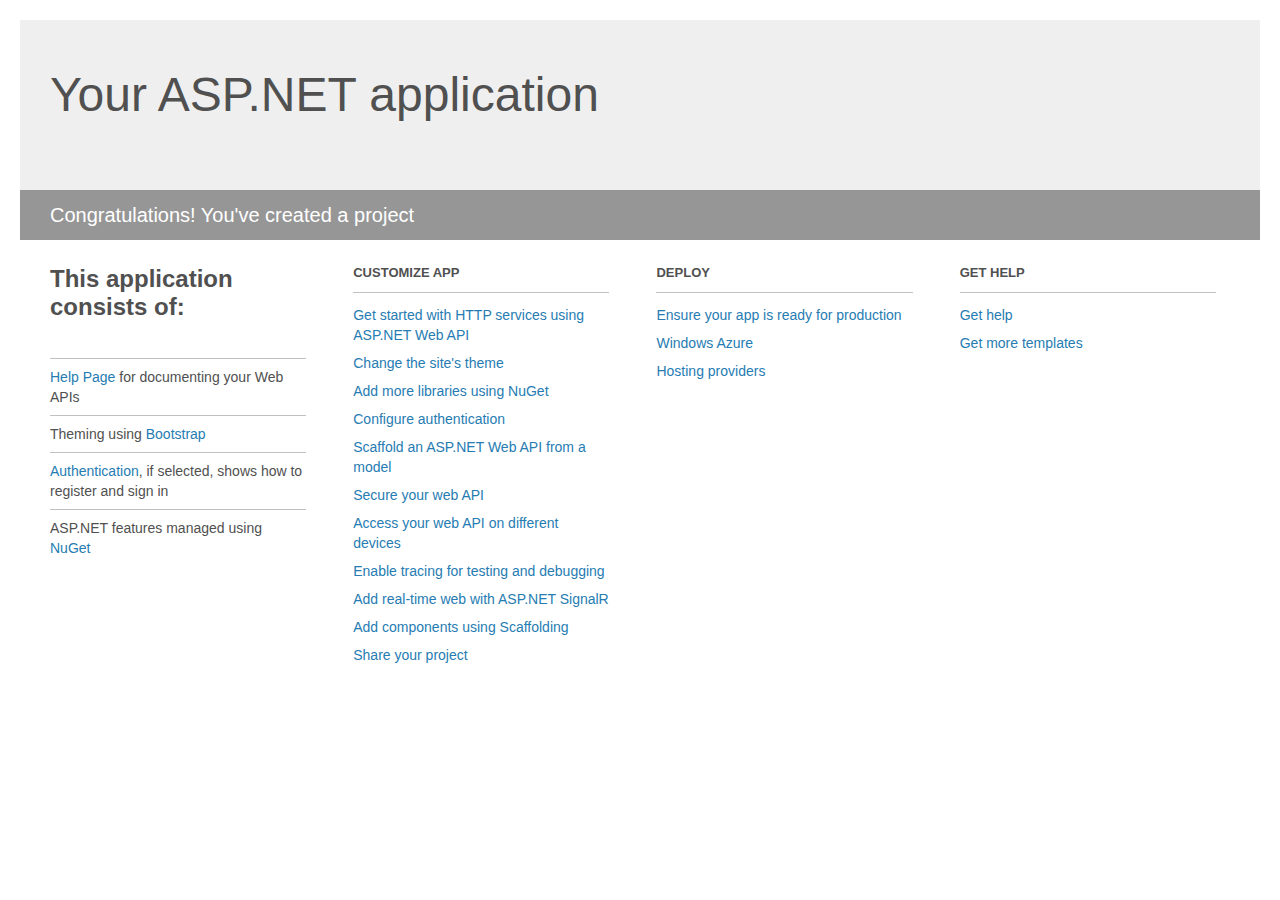
<file: Glossary.BACKEND/Glossary.WEBAPI/Project_Readme.html>
﻿<!DOCTYPE html>
<html lang="en">
<head>
    <meta charset="utf-8" />
    <title>Your ASP.NET application</title>
    <style>
        body {
            background: #fff;
            color: #505050;
            font: 14px 'Segoe UI', tahoma, arial, helvetica, sans-serif;
            margin: 20px;
            padding: 0;
        }

        #header {
            background: #efefef;
            padding: 0;
        }

        h1 {
            font-size: 48px;
            font-weight: normal;
            margin: 0;
            padding: 0 30px;
            line-height: 150px;
        }

        p {
            font-size: 20px;
            color: #fff;
            background: #969696;
            padding: 0 30px;
            line-height: 50px;
        }

        #main {
            padding: 5px 30px;
        }

        .section {
            width: 21.7%;
            float: left;
            margin: 0 0 0 4%;
        }

            .section h2 {
                font-size: 13px;
                text-transform: uppercase;
                margin: 0;
                border-bottom: 1px solid silver;
                padding-bottom: 12px;
                margin-bottom: 8px;
            }

            .section.first {
                margin-left: 0;
            }

                .section.first h2 {
                    font-size: 24px;
                    text-transform: none;
                    margin-bottom: 25px;
                    border: none;
                }

                .section.first li {
                    border-top: 1px solid silver;
                    padding: 8px 0;
                }

            .section.last {
                margin-right: 0;
            }

        ul {
            list-style: none;
            padding: 0;
            margin: 0;
            line-height: 20px;
        }

        li {
            padding: 4px 0;
        }

        a {
            color: #267cb2;
            text-decoration: none;
        }

            a:hover {
                text-decoration: underline;
            }
    </style>
</head>
<body>

    <div id="header">
        <h1>Your ASP.NET application</h1>
        <p>Congratulations! You've created a project</p>
    </div>

    <div id="main">
        <div class="section first">
            <h2>This application consists of:</h2>
            <ul>
                <li><a href="http://go.microsoft.com/fwlink/?LinkID=320956">Help Page</a> for documenting your Web APIs</li>
                <li>Theming using <a href="http://go.microsoft.com/fwlink/?LinkID=320754">Bootstrap</a></li>
                <li><a href="http://go.microsoft.com/fwlink/?LinkID=320957">Authentication</a>, if selected, shows how to register and sign in</li>
                <li>ASP.NET features managed using <a href="http://go.microsoft.com/fwlink/?LinkID=320958">NuGet</a></li>
            </ul>
        </div>

        <div class="section">
            <h2>Customize app</h2>
            <ul>
                <li><a href="http://go.microsoft.com/fwlink/?LinkID=320959">Get started with HTTP services using ASP.NET Web API</a></li>
                <li><a href="http://go.microsoft.com/fwlink/?LinkID=320960">Change the site's theme</a></li>
                <li><a href="http://go.microsoft.com/fwlink/?LinkID=320961">Add more libraries using NuGet</a></li>
                <li><a href="http://go.microsoft.com/fwlink/?LinkID=320962">Configure authentication</a></li>
                <li><a href="http://go.microsoft.com/fwlink/?LinkID=320963">Scaffold an ASP.NET Web API from a model</a></li>
                <li><a href="http://go.microsoft.com/fwlink/?LinkID=320964">Secure your web API</a></li>
                <li><a href="http://go.microsoft.com/fwlink/?LinkID=320965">Access your web API on different devices</a></li>
                <li><a href="http://go.microsoft.com/fwlink/?LinkID=320966">Enable tracing for testing and debugging</a></li>
                <li><a href="http://go.microsoft.com/fwlink/?LinkID=320765">Add real-time web with ASP.NET SignalR</a></li>
                <li><a href="http://go.microsoft.com/fwlink/?LinkID=320766">Add components using Scaffolding</a></li>
                <li><a href="http://go.microsoft.com/fwlink/?LinkID=320768">Share your project</a></li>
            </ul>
        </div>

        <div class="section">
            <h2>Deploy</h2>
            <ul>
                <li><a href="http://go.microsoft.com/fwlink/?LinkID=320769">Ensure your app is ready for production</a></li>
                <li><a href="http://go.microsoft.com/fwlink/?LinkID=320770">Windows Azure</a></li>
                <li><a href="http://go.microsoft.com/fwlink/?LinkID=320771">Hosting providers</a></li>
            </ul>
        </div>

        <div class="section last">
            <h2>Get help</h2>
            <ul>
                <li><a href="http://go.microsoft.com/fwlink/?LinkID=320772">Get help</a></li>
                <li><a href="http://go.microsoft.com/fwlink/?LinkID=320773">Get more templates</a></li>
            </ul>
        </div>
    </div>
</body>
</html>
</file>
